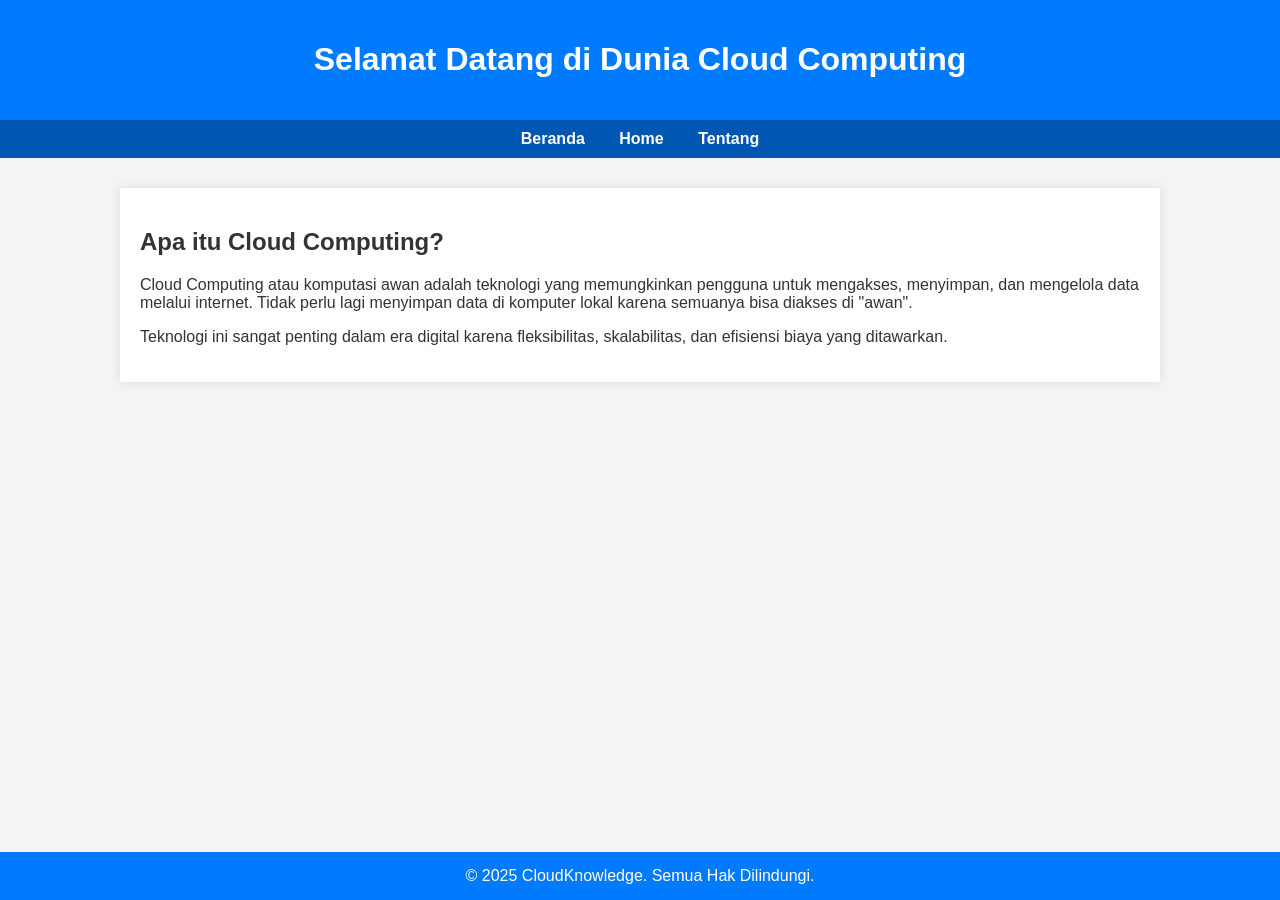
<file: index.html>
<!DOCTYPE html>
<html lang="id">
<head>
    <meta charset="UTF-8">
    <meta name="viewport" content="width=device-width, initial-scale=1.0">
    <title>Cloud Computing - Beranda</title>
    <link rel="stylesheet" href="style.css">
</head>
<body>

<header>
    <h1>Selamat Datang di Dunia Cloud Computing</h1>
</header>

<nav>
    <a href="index.html">Beranda</a>
    <a href="home.html">Home</a>
    <a href="about.html">Tentang</a>
</nav>

<div class="container">
    <h2>Apa itu Cloud Computing?</h2>
    <p>Cloud Computing atau komputasi awan adalah teknologi yang memungkinkan pengguna untuk mengakses, menyimpan, dan mengelola data melalui internet. Tidak perlu lagi menyimpan data di komputer lokal karena semuanya bisa diakses di "awan".</p>
    <p>Teknologi ini sangat penting dalam era digital karena fleksibilitas, skalabilitas, dan efisiensi biaya yang ditawarkan.</p>
</div>

<footer>
    &copy; 2025 CloudKnowledge. Semua Hak Dilindungi.
</footer>

</body>
</html>
</file>
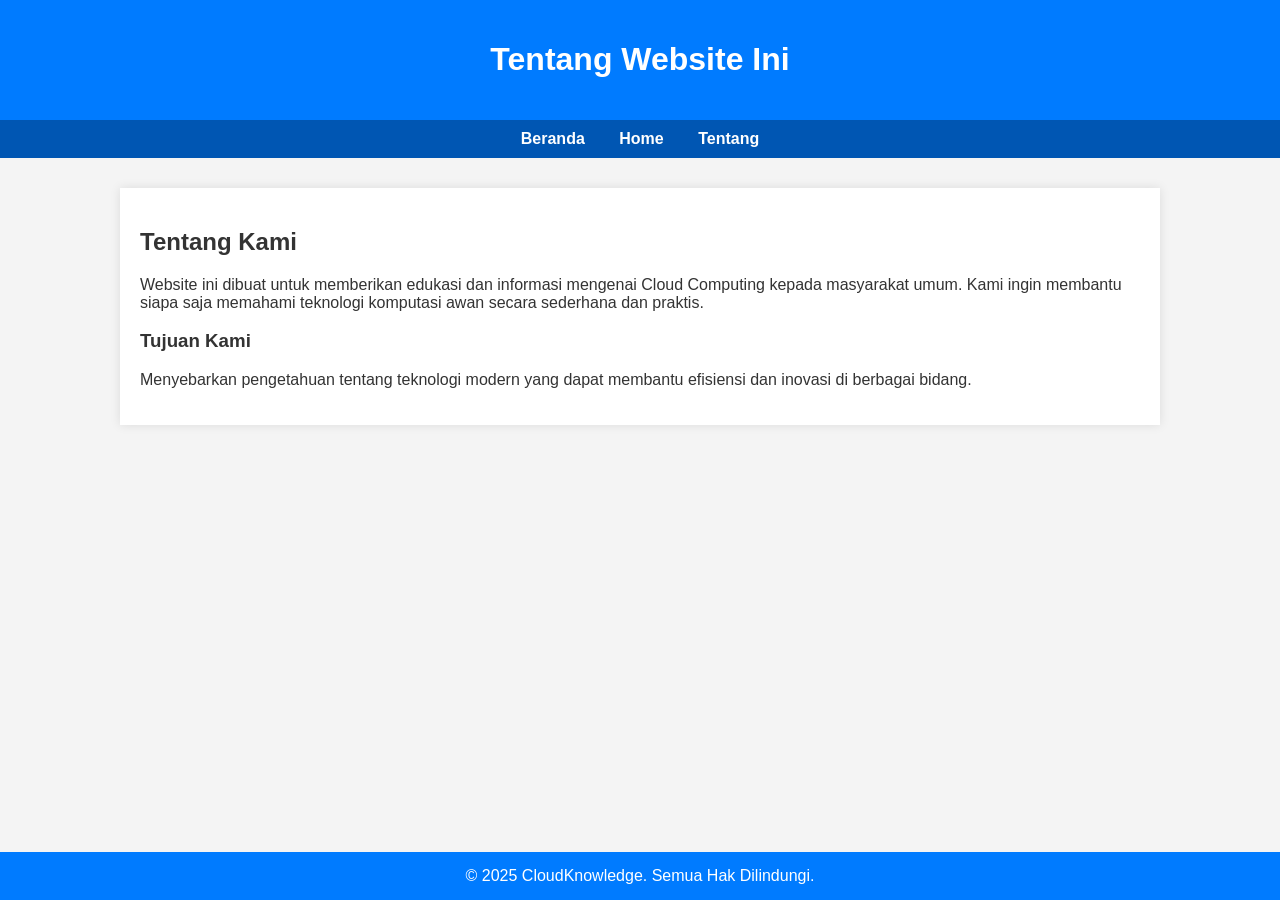
<file: about.html>
<!DOCTYPE html>
<html lang="id">
<head>
    <meta charset="UTF-8">
    <meta name="viewport" content="width=device-width, initial-scale=1.0">
    <title>Cloud Computing - Tentang</title>
    <link rel="stylesheet" href="style.css">
</head>
<body>

<header>
    <h1>Tentang Website Ini</h1>
</header>

<nav>
    <a href="index.html">Beranda</a>
    <a href="home.html">Home</a>
    <a href="about.html">Tentang</a>
</nav>

<div class="container">
    <h2>Tentang Kami</h2>
    <p>Website ini dibuat untuk memberikan edukasi dan informasi mengenai Cloud Computing kepada masyarakat umum. Kami ingin membantu siapa saja memahami teknologi komputasi awan secara sederhana dan praktis.</p>

    <h3>Tujuan Kami</h3>
    <p>Menyebarkan pengetahuan tentang teknologi modern yang dapat membantu efisiensi dan inovasi di berbagai bidang.</p>
</div>

<footer>
    &copy; 2025 CloudKnowledge. Semua Hak Dilindungi.
</footer>

</body>
</html>
</file>
<file: style.css>
/* style.css */

body {
    margin: 0;
    font-family: 'Segoe UI', sans-serif;
    background-color: #f4f4f4;
    color: #333;
}

header {
    background-color: #007BFF;
    color: white;
    padding: 20px 0;
    text-align: center;
}

nav {
    background-color: #0056b3;
    padding: 10px 0;
    text-align: center;
}

nav a {
    color: white;
    margin: 0 15px;
    text-decoration: none;
    font-weight: bold;
}

nav a:hover {
    text-decoration: underline;
}

.container {
    max-width: 1000px;
    margin: 30px auto;
    padding: 20px;
    background: white;
    box-shadow: 0 0 10px rgba(0,0,0,0.1);
}

footer {
    background-color: #007BFF;
    color: white;
    text-align: center;
    padding: 15px 0;
    position: fixed;
    bottom: 0;
    width: 100%;
}
</file>
